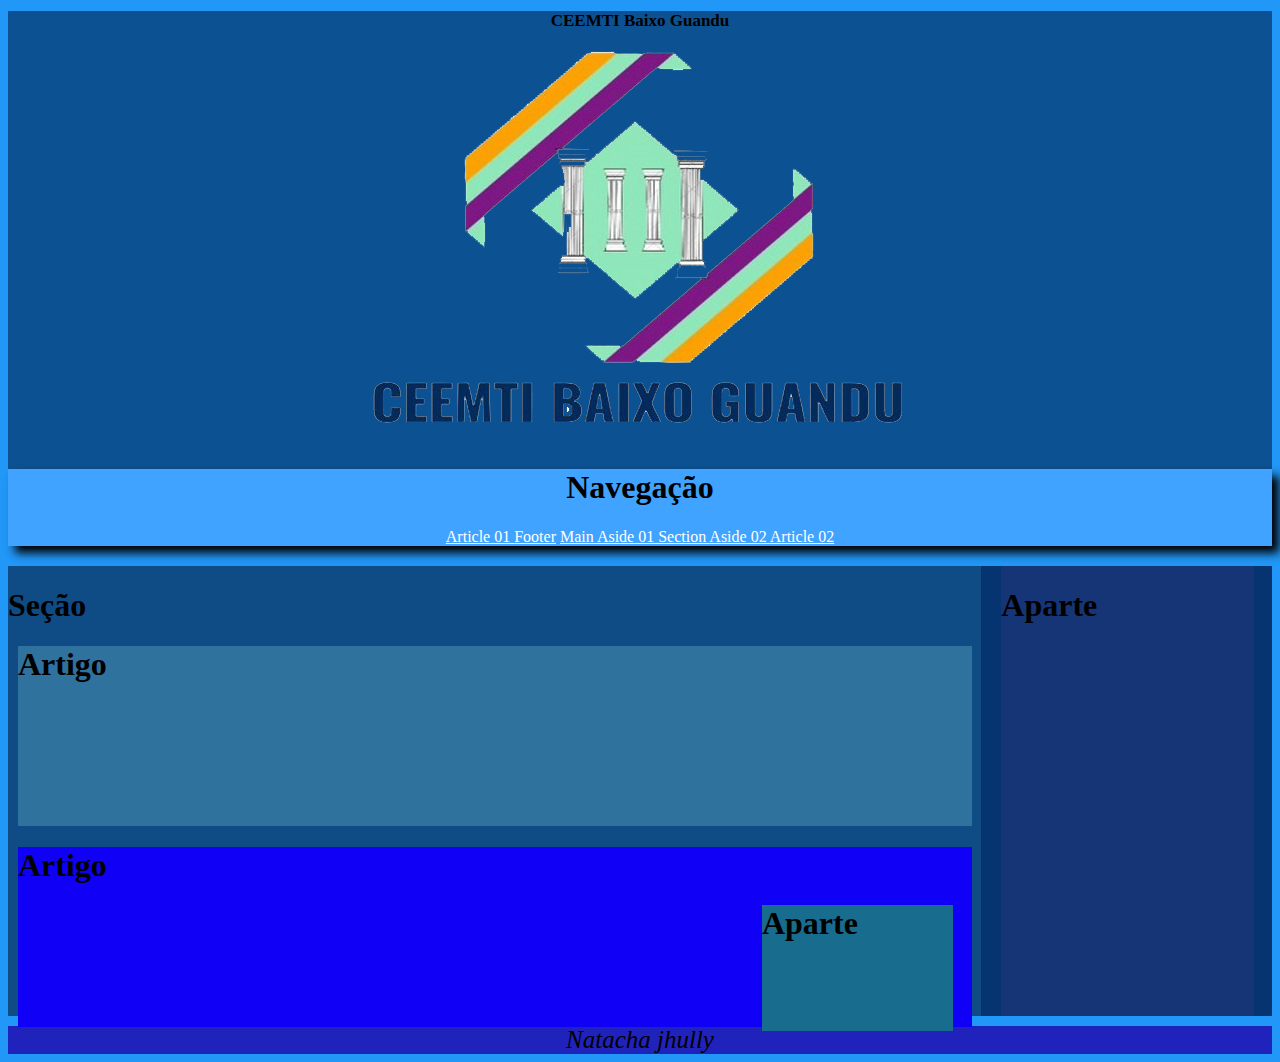
<file: index.html>
<!doctype html>
<html lang = "pt-br">
	<head>
		<meta charset = "utf-8">
		<link rel="stylesheet" type="text/css" href="style.css"/>
	</head>

	<body id="body">

		<header id="header">
      	<h1 id="nome1"> CEEMTI Baixo Guandu </h1>
      	<img src="Logo Escola.png"/>

			<nav id="nav">
				<h1 id="titulo">  Navegação </h1>

				 <a href="#um">Article 01 </a> 
				 <a href="#footer">Footer</a> 
				 <a href="#main"> Main  </a> 
				 <a href="#tres">Aside 01 </a> 
				 <a href="#meio"> Section </a> 
				 <a href="#quatro"> Aside 02 </a> 
				 <a href="#dois"> Article 02 </a> 
			</nav>

		</header>

	 	 <main>

			<section id="meio">

				<h1 class="nome"> Seção </h1>

				<article id="um">

					<h1 class="nome"> Artigo </h1>

				</article>

				<article id="dois">

					<h1 class="nome"> Artigo </h1>

					<aside id="tres">

						<h1 class="nome">  Aparte </h1>

					</aside>

				</article>

			</section>

			 <aside id="quatro">

				<h1 class="nome">  Aparte </h1> 

			 </aside>

		</main>

		<footer>
			<i id="k">Natacha jhully</i>
		</footer>
	</body>
</html>
</file>
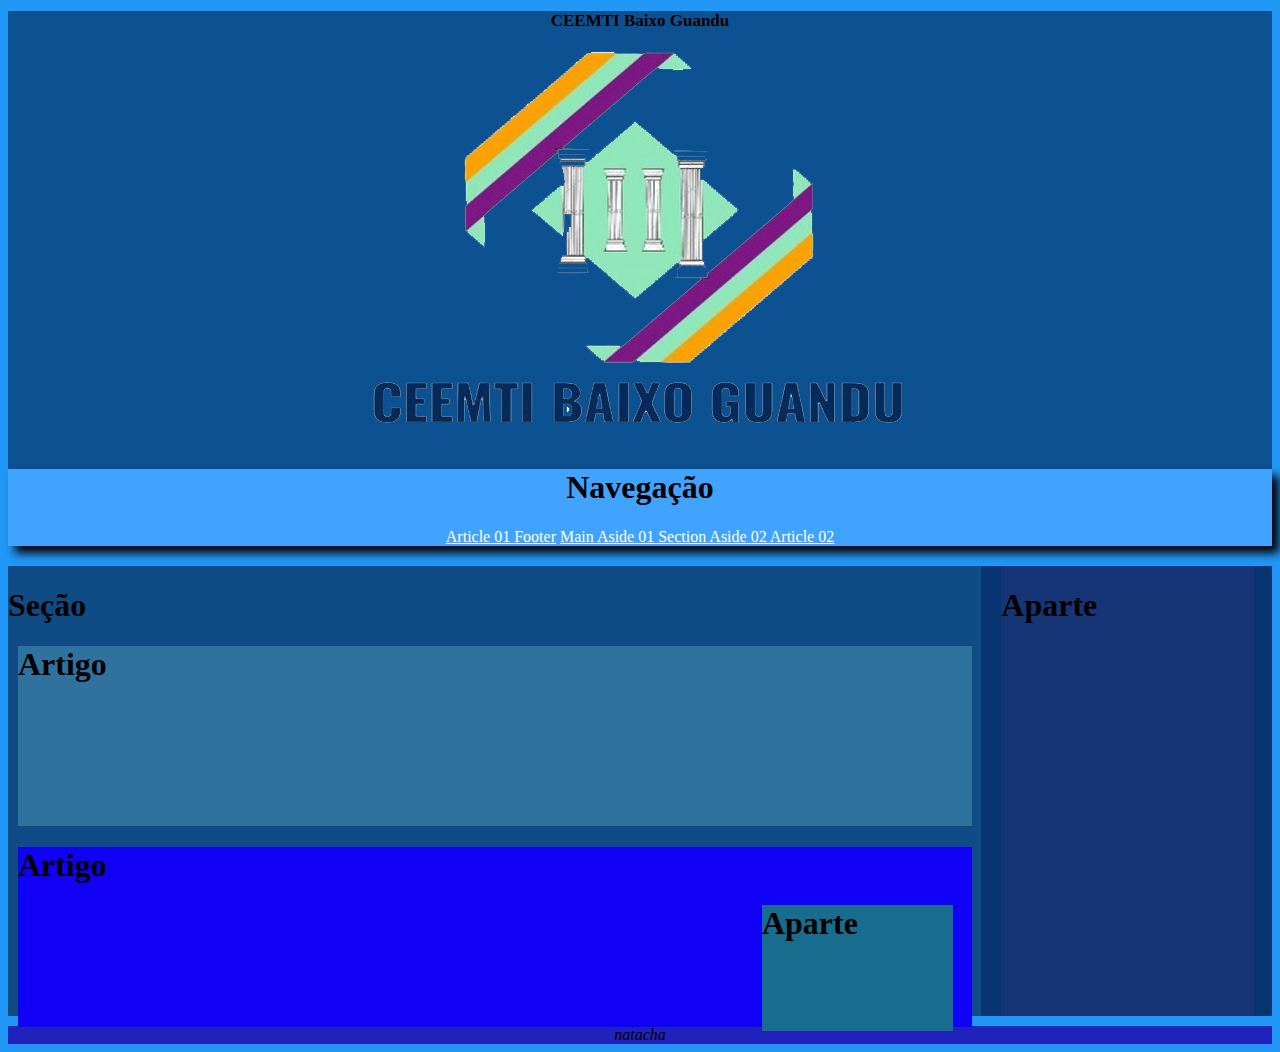
<file: 27-05.html>
<!doctype html>
<html lang = "pt-br">
	<head>
		<meta charset = "utf-8">
    <link rel="stylesheet" type="text/css" href="style.css" media="screen">
	</head>
	<body id="body">
		<header id="header">
      <h1 id="nome1"> CEEMTI Baixo Guandu </h1>
      <img src="Logo Escola.png"/>
			<nav id="nav">
				<h1 id="titulo">  Navegação </h1>
				 <a href="#um">Article 01 </a> 
				 <a href="#footer">Footer</a> 
				 <a href="#main"> Main  </a> 
				 <a href="#tres">Aside 01 </a> 
				 <a href="#meio"> Section </a> 
				 <a href="#quatro"> Aside 02 </a> 
				 <a href="#dois"> Article 02 </a> 
			</nav>
		</header>
	 	 <main id="main">
			<section id="meio">
				<h1 class="nome"> Seção </h1>
				<article id="um">
					<h1 class="nome"> Artigo </h1>
				</article>
				<article id="dois">
					<h1 class="nome"> Artigo </h1>
					<aside id="tres">
						<h1 class="nome">  Aparte </h1>
					</aside>
				</article>
			</section>
			 <aside id="quatro">
				<h1 class="nome">  Aparte </h1> 
			 </aside>
		</main>

		<footer id="footer">
			<i>natacha</i>
		</footer>
	</body>
</html>
</file>
<file: style.css>
body{
				background-color: rgb(33, 151, 247); 
			}
			header{
				background-color: rgb(12, 81, 145); 
				display: block;
				justify-content: center;
				align-items: center;
				text-align: center;
			}
			section{
				background-color: rgb(44, 64, 180);
			}
			footer{
				margin-top: 10px;
				text-align: center;
				background-color: rgb(32, 35, 187);
			}
			
			a{
				list-style-type: none;
				color: white;
			}

			#img{
				background-color: rgb(57, 125, 228);
				width:320px;
				height:205px;
				right: 150px;
				top: 70px;
			}
			#nav{
				background-color: rgb(64, 163, 255);
				box-shadow: 7px 7px 9px 0px black;
			}
			main{
				margin-top: 20px;
				background-color: rgb(6, 52, 112); 
				display: flex;
				height: 50vh;
			}
			#nome{
				font-weight: bold;	
				font-size: 17px;
				text-align: center;
			}
			#nome1{
				font-size: 17px;
				text-align: center;
			}
			#tres{
				background-color: rgb(24, 109, 143); 
				width: 20%;
				height: 70%;
				margin-left: 78%;
			}
			#meio{
				background-color: #14578db4; 
				display: block;
				width: 77%;
			}
			#um{
				background-color: rgb(48, 114, 158); 
				height: 40%;
				margin-left: 10px;
				width: 98%;
			}
			#dois{
				background-color: rgb(16, 0, 245); 
				height: 40%;
				width: 98%;
				margin-left: 10px;
			}
			#quatro{
				background-color: rgb(22, 53, 119); 
				flex-direction: column;
				margin-left: 20px;
				width: 20%;
			}
			#k{
           			font-size: 25px;
				text-align: center;
			}
</file>
